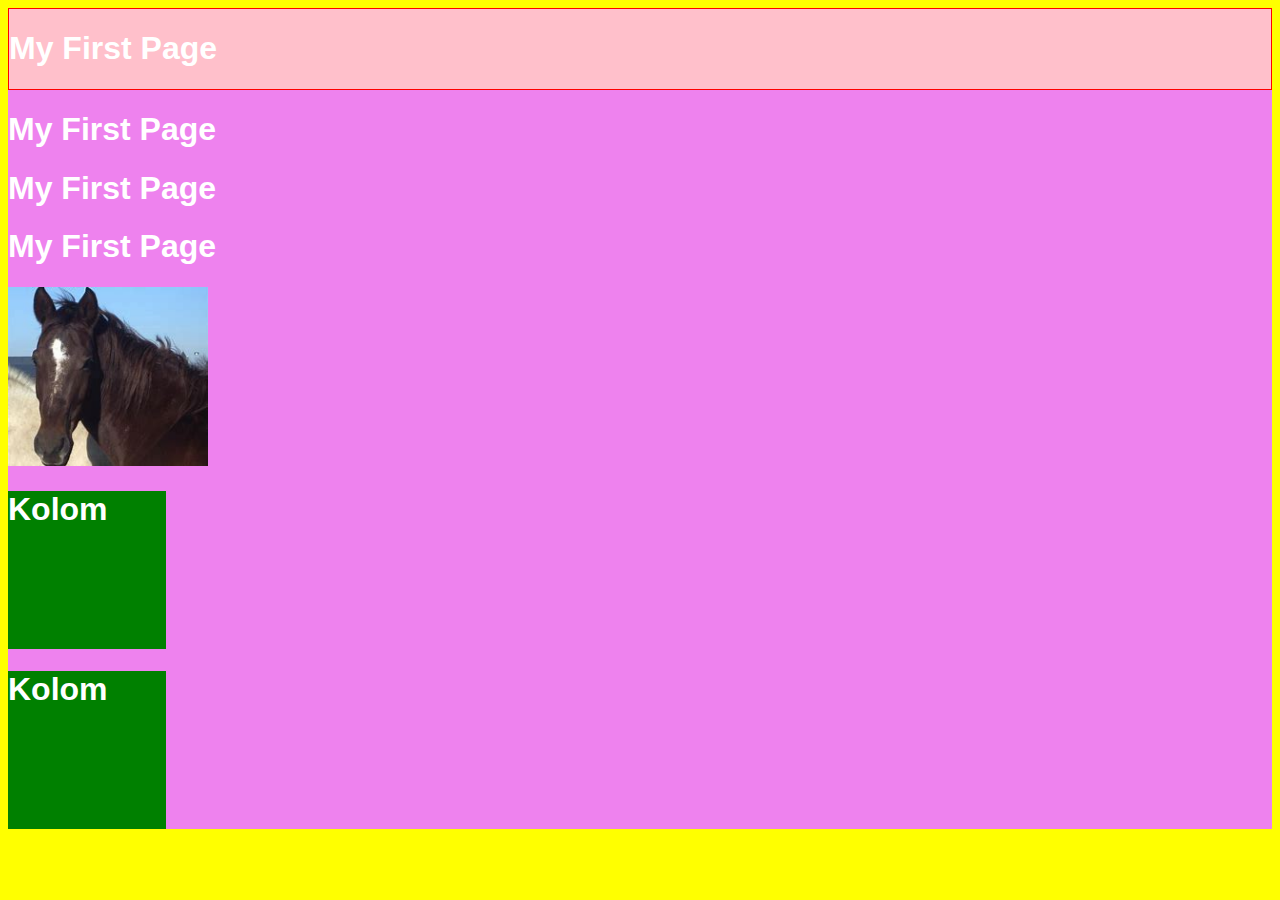
<file: index.html>
<!DOCTYPE html>
<html>
    <head>
        <title>Website Title</title>
        <link href="./css/steyles.css" rel="stylesheet" type="text/css" />
    </head>

    <body>
        <div>
            <div style="background-color: pink; border: 1px solid red;">
            <h1>My First Page</h1>
        </div>
        <div>
            <h1>My First Page</h1>
        </div>
        <div>
            <h1>My First Page</h1>
        </div>
        <div>
            <h1>My First Page</h1>
        </div>
        <div>
            <img src="./img/OIP[2].jpg"width="200"/>
        </div>
        <div>
            <div id="row">
                <div class="colum">
                    <h1> Kolom</h1>
                </div>
                <div class= "colum">
                    <h1>Kolom</h1>
                </div>
            </div>
        </div>
        
    </body>

</html>
</file>
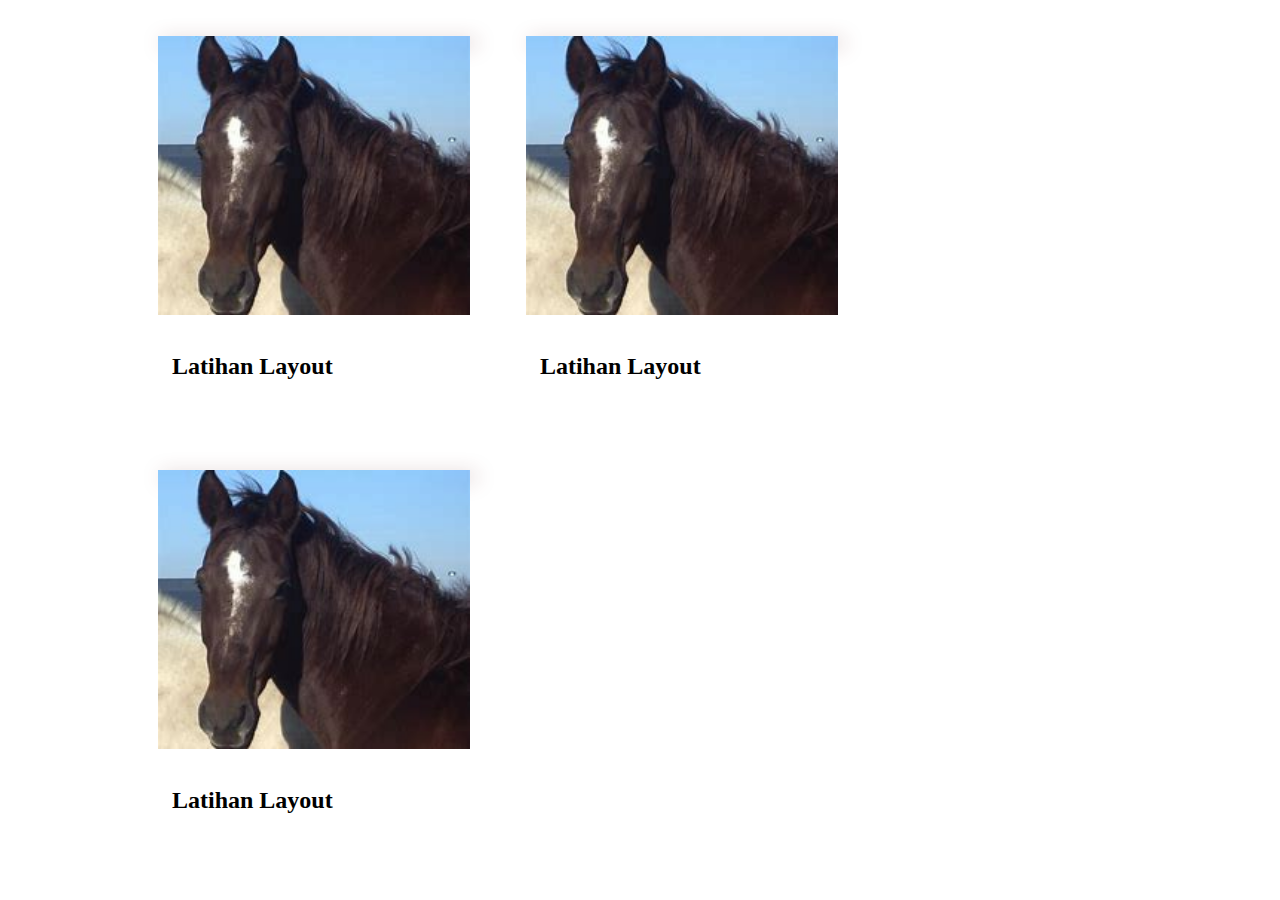
<file: Layout.html>
<!DOCTYPE html>
<html>

<head>
    <title> Latihan Layout</title>
    <!--import css-->
    <link href="./css/Layout.css" rel="stylesheet" type="text/css">
</head>
<body>
    <div class="container">
    <div class="row">
        <!--columns-->
        <div class="card">
            <div class="card-item"></div>
            <div class="card-thumbnail">
                <img src="./img/OIP[2].jpg" />
            </div>
            <div class="card-body">
                <h2>Latihan Layout</h2>
            </div>
        </div>

        <!--columns end-->
        <!--columns-->
        <div class="card">
            <div class="card-item"></div>
            <div class="card-thumbnail">
                <img src="./img/OIP[2].jpg" />
            </div>
            <div class="card-body">
                <h2>Latihan Layout</h2>
            </div>
        </div>

        <!--columns end-->
        <!--columns-->
        <div class="card">
            <div class="card-item"></div>
            <div class="card-thumbnail">
                <img src="./img/OIP[2].jpg" />
            </div>
            <div class="card-body">
                <h2>Latihan Layout</h2>
            </div>
        </div>
    </div>
    <!--columns end-->
    </div>
</body>

</html>
</file>
<file: css/steyles.css>
body {
    font-family: Arial, Helvetica, sans-serif;
    color: white;
    background-color: yellow;
}

div {
    background-color: violet;
}
.row {
    display: flex;

    
    flex-wrap: nowrap;
}

.colum {
    width: 158px;
    height: 158px;
    background-color: green;
    margin-right: 14px;
}
</file>
<file: css/Layout.css>
img{
    width: 100%;
}


img{
    width: 100%;
}

.container {
    max-width: 1020px;
    margin: auto;
  }
  .row {
    display: flex;
    flex-wrap: wrap;
  }
  .card {
    width: 33.33%;
    padding: 14px;
    box-sizing: border-box;
    margin: 14px;
  }
  .card-item {

    box-shadow: 5px 7px 20px 1px #5e1f1f;

}
.card-body {

    padding: 14px;

}
</file>
